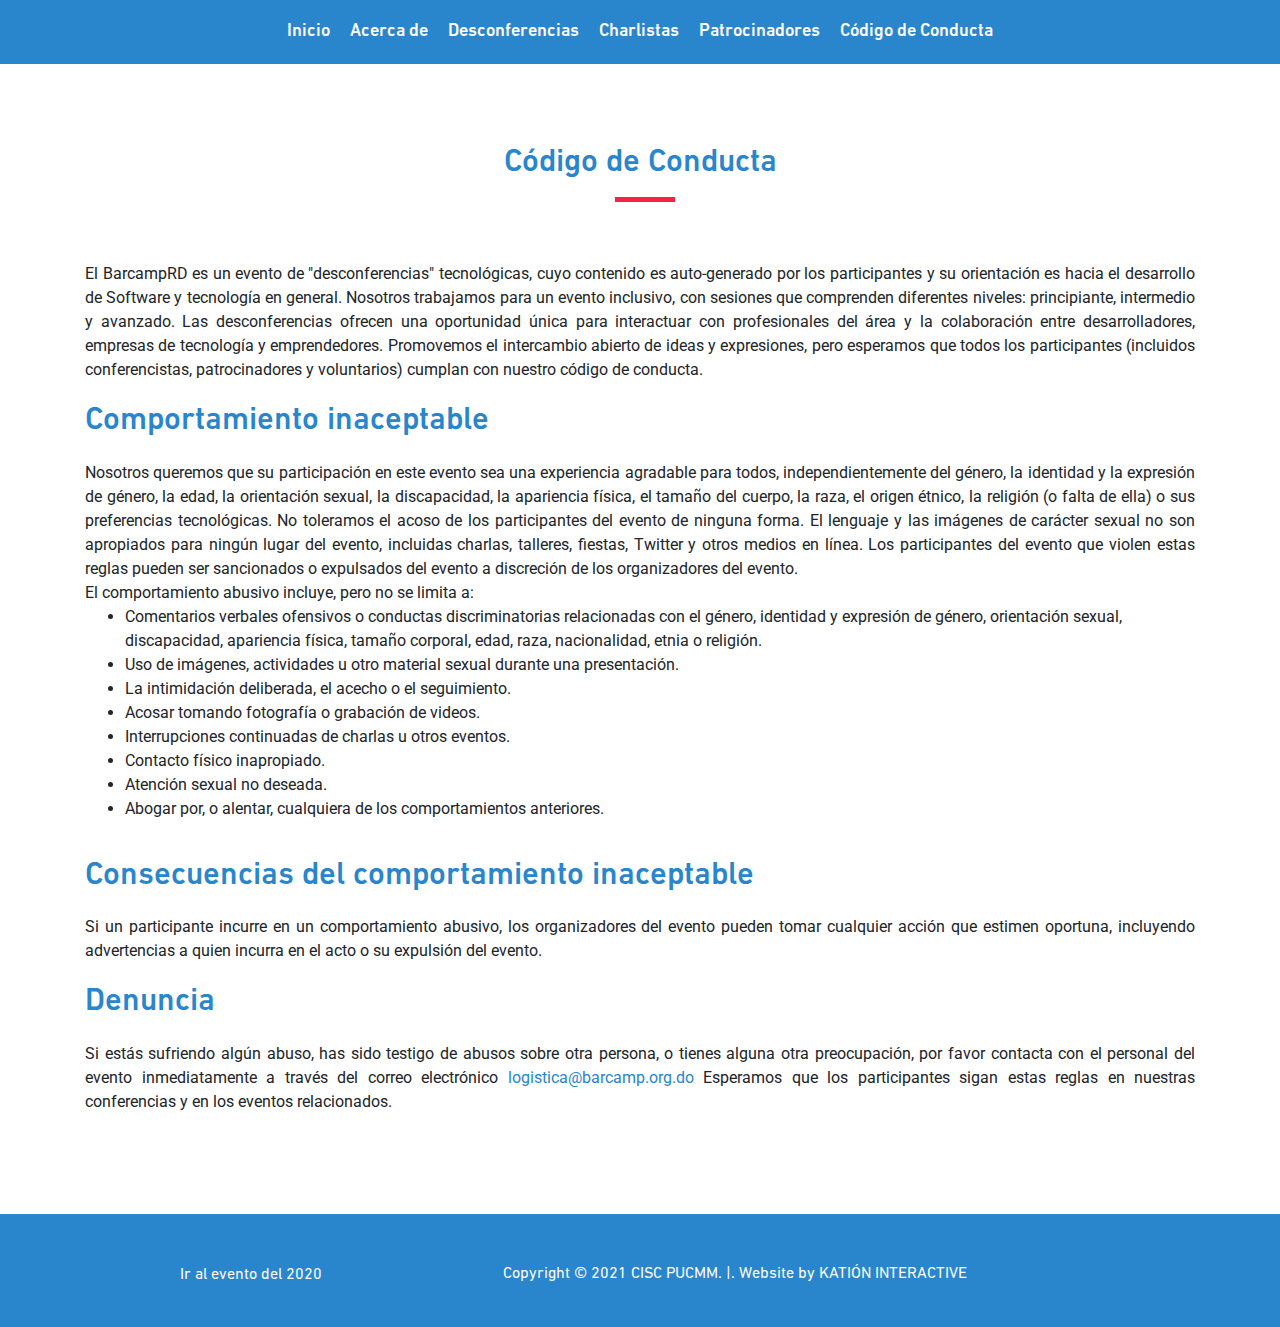
<file: CoC.html>
<!doctype html>
<html lang="en">

<head>
    <meta charset="utf-8">
    <meta name="viewport" content="width=device-width, initial-scale=1, shrink-to-fit=no">
    <link rel="stylesheet" href="css/style.css">
    <link rel="stylesheet" href="https://use.fontawesome.com/releases/v5.7.2/css/all.css"
        integrity="sha384-fnmOCqbTlWIlj8LyTjo7mOUStjsKC4pOpQbqyi7RrhN7udi9RwhKkMHpvLbHG9Sr" crossorigin="anonymous">

    <link rel="shortcut icon" type="image/png" href="img/faviconbarcamp.png" />

    <meta property="og:title" content="BarcampRD 2021" />
    <meta property="og:type" content="website" />
    <meta property="og:url" content="https://twitter.com/BarCampRD" />
    <meta property="og:url" content="https://barcamp.org.do" />
    <meta property="og:image" content="https://barcamp.org.do/img/barcamp.webp" />
    <meta property="og:description"
        content="BarCamp es una red internacional de 'desconferencias' tecnológicas, cuyo contenido es auto-generado por los participantes y su orientación es hacia el desarrollo de Software y tecnología en general.">

    <!--Twitter card -->

    <meta name="twitter:card" content="summary_large_image" />
    <meta name="twitter:title" content="BarcampRD 2021" />
    <meta name="twitter:creator" content="@BarCampRD" />
    <meta name="twitter:description"
        content="BarCamp es una red internacional de 'desconferencias' tecnológicas, cuyo contenido es auto-generado por los participantes y su orientación es hacia el desarrollo de Software y tecnología en general." />
    <meta name="twitter:image" content="https://barcamp.org.do/img/barcamp.webp" />
    <title>Barcamp 2021</title>
</head>

<body>
    <header id="header">
        <div class="container-fluid">
            <nav class="main-nav">
                <ul class="main-menu">
                    <li><a href="index.html#inicio">Inicio</a></li>
                    <li><a href="index.html#aboutUs">Acerca de</a></li>
                    <li><a href="index.html#desconferencias">Desconferencias</a></li>
                    <li><a href="index.html#charlistas">Charlistas</a></li>
                    <li><a href="index.html#patrocinadores">Patrocinadores</a></li>
                    <li><a href="#">Código de Conducta</a></li>

                </ul>
            </nav>
            <button class="btn btn-sm btn-primary d-lg-none" onclick="$('.main-nav').toggleClass('open')"><i
                    class="fas fa-bars"></i></button>
        </div>
    </header>
    <main id="content">
        <section id="codigo">
            <div class="row m-0 p-0 justify-content-md-center">
                <div class="container">
                    <div class="section-header text-center">
                      <h2>Código de Conducta</h2>
                </div>
                
                <div class="row">
                  <div class="col">
                    <div class="details">
                      <p class="text-justify">
                        El BarcampRD es un evento de "desconferencias" tecnológicas, cuyo contenido es auto-generado por los participantes y su orientación es hacia el desarrollo de Software y tecnología en general. 
                        Nosotros trabajamos para un evento inclusivo, con sesiones que comprenden diferentes niveles: principiante, intermedio y avanzado.
                        Las desconferencias ofrecen una oportunidad única para interactuar con profesionales del área y la colaboración entre desarrolladores, empresas de tecnología y emprendedores.
                        Promovemos el intercambio abierto de ideas y expresiones, pero esperamos que todos los participantes (incluidos conferencistas, patrocinadores y voluntarios) cumplan con nuestro código de conducta.
                      </p>
                
                      <h2>Comportamiento inaceptable</h2>
                      <p class="text-justify">
                        Nosotros queremos que su participación en este evento sea una experiencia agradable para todos, independientemente del género, la identidad y la expresión de género, la edad, la orientación sexual, la discapacidad, la apariencia física, el tamaño del cuerpo, la raza, el origen étnico, la religión (o falta de ella) o sus preferencias tecnológicas.
                        No toleramos el acoso de los participantes del evento de ninguna forma. El lenguaje y las imágenes de carácter sexual no son apropiados para ningún lugar del evento, incluidas charlas, talleres, fiestas, Twitter y otros medios en línea. Los participantes del evento que violen estas reglas pueden ser sancionados o expulsados del evento a discreción de los organizadores del evento.                        
                      </p>
                      <p class="text-justify">El comportamiento abusivo incluye, pero no se limita a:</p>
                   <ul>
                      <li>Comentarios verbales ofensivos o conductas discriminatorias relacionadas con el género, identidad y expresión de género, orientación sexual, discapacidad, apariencia física, tamaño corporal, edad, raza, nacionalidad, etnia o religión.</li>
                      <li>Uso de imágenes, actividades u otro material sexual durante una presentación.</li>
                      <li>La intimidación deliberada, el acecho o el seguimiento.</li>
                      <li>Acosar tomando fotografía o grabación de videos.</li>
                      <li>Interrupciones continuadas de charlas u otros eventos.</li>
                      <li>Contacto físico inapropiado.</li>
                      <li>Atención sexual no deseada.</li>
                      <li>Abogar por, o alentar, cualquiera de los comportamientos anteriores.</li>
                  </ul>
                  </div>
                </div>
                <br>
                </div>
                <div class="row">
                  <div class="col">
                    <div class="details">
                    <h2>Consecuencias del comportamiento inaceptable</h2>
                    <p class="text-justify">Si un participante incurre en un comportamiento abusivo, los organizadores del evento pueden tomar cualquier acción que estimen oportuna, incluyendo advertencias a quien incurra en el acto o su expulsión del evento.</p>
                    <h2>Denuncia</h2>
                    <p class="text-justify">
                        Si estás sufriendo algún abuso, has sido testigo de abusos sobre otra persona, o tienes alguna otra preocupación, por favor contacta con el personal del evento inmediatamente a través del correo electrónico <a href="mailto:logistica@barcamp.org.do">logistica@barcamp.org.do</a>
                        Esperamos que los participantes sigan estas reglas en nuestras conferencias y en los eventos relacionados.
                    </p>
                </div>
                    </div>
                      </div>
                    </div>
            </div>
        </section>
    </main>
    <footer id="footer">
        <div class="container">
            <div class="row justify-content-center">
                <div class="col-lg-2 col-md-4">
                    <a href="https://2020.barcamp.org.do/">Ir al evento del 2020</a>
                </div>
                <div class="col-lg-8 col-md-6">
                    <p class="mb-0">Copyright © 2021 CISC PUCMM. |. Website by KATIÓN INTERACTIVE</p>
                </div>
            </div>
        </div>
    </footer>
</body>
</html>
</file>
